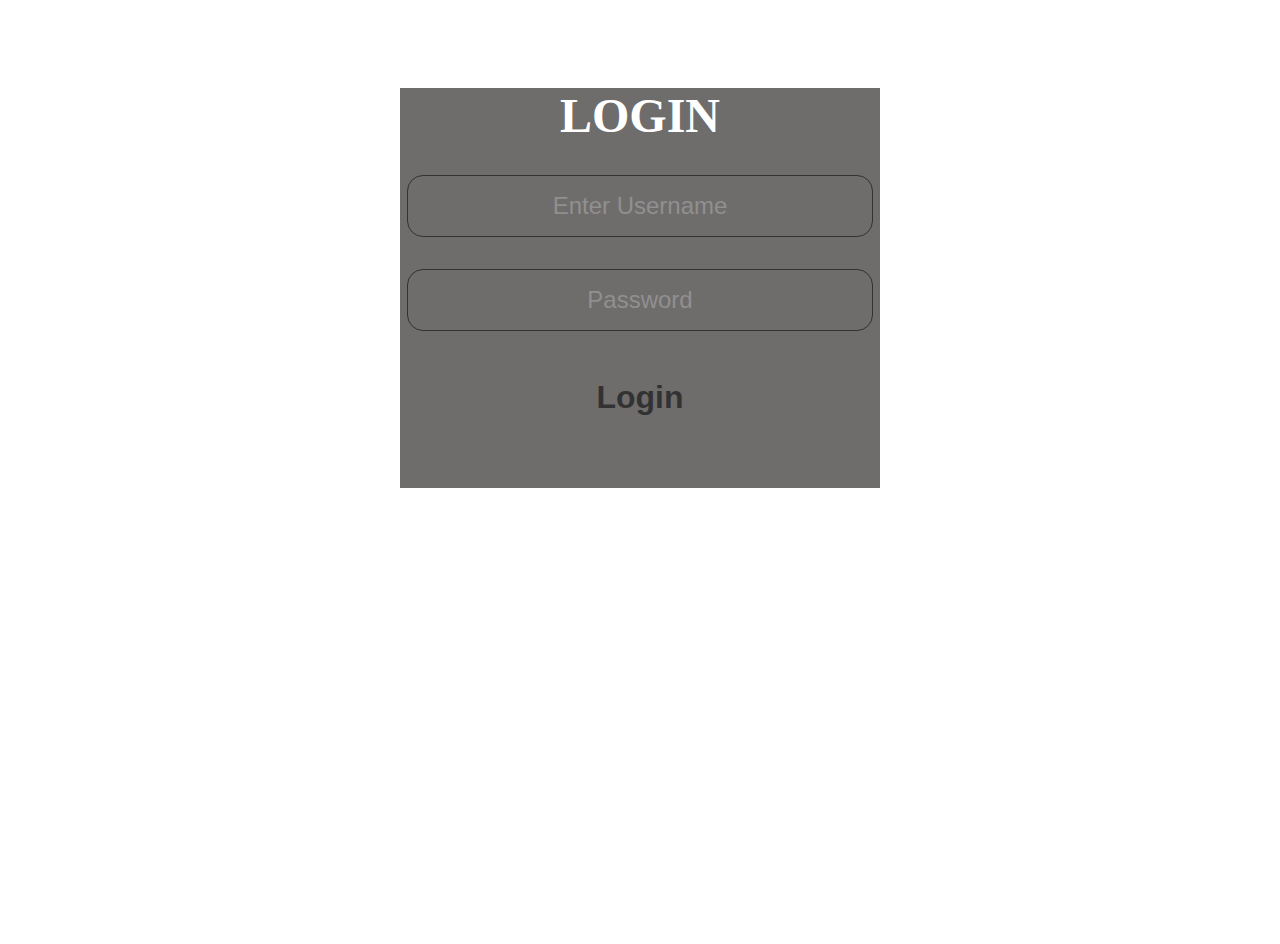
<file: kowshik project/FURNITURE/ui/html/login.html>
<!DOCTYPE html>
<html lang="en">
<head>
    <meta charset="UTF-8">
    <meta http-equiv="X-UA-Compatible" content="IE=edge">
    <meta name="viewport" content="width=device-width, initial-scale=1.0">
    <link rel="stylesheet" href="../style/login.css">
    <script src="../js/login.js"></script>
    <title>Login</title>
</head>
<body>
    <form class="box" action="login.html" method="POST">
        <h1>Login</h1>
        <!-- <input type="text" name="" placeholder="Enter Username" id="username"> -->
        <input type="text" name="fname" required placeholder="Enter Username" id="username">
        <input type="text" name="" placeholder="Password" id="password">
       
        <input type="submit" name="" value="Login" onclick="validate()">
  
    </form>
</body>
</html>
</file>
<file: kowshik project/FURNITURE/ui/style/login.css>
body{
    margin: 10rem;
    padding: 6rem;
    font-family: Cambria, Cochin, Georgia, Times, 'Times New Roman', serif;
    background-image: url("https://www.brides.com/thmb/b6xaC1t9AYr5asQ7TwIH4Kp25dA=/1500x0/filters:no_upscale():max_bytes(150000):strip_icc():format(webp)/__opt__aboutcom__coeus__resources__content_migration__brides__public__brides-services__production__2019__04__23__5cbf5c39580b8c7a9e5d109b_ali-and-paul-co-ba8608067aaf429e994febe5d6194268.jpg");
    background-repeat: no-repeat;
  background-size: cover;
  background-attachment: fixed;
  background-position: center ;
  opacity: 0.4rem;
}

.box{
    width: 30rem;
    height: 25rem;
    position: relative;
    top: 50%;
    left:50%;
    transform: translate(-50%,-50%);
    background-color:rgb(76, 72, 72);
    text-align: center;
    opacity: 0.8;

}
.box h1{
    color:white;
    font-size:3rem;
    text-transform: uppercase;
    font-weight: 700;
}
.box input[type="text"],.box input[type="password"]
{
    font-size:1.5rem;
   font-weight: 200;
    border: 0;
    background: none;
    display:block;
    margin:2rem auto;
    text-align: center;
    border: 0.1rem solid rgb(172, 150, 29);
    padding: 1rem 1rem;
    width:1rem;
    outline:none;
    color:white;
    border-radius: 1rem;
    transition: 0.25rem;
}
.box input[type="text"],.box input[type="password"]:focus{
    width:27rem;
    border-color: black;
}
.box input[type="submit"]{

   font-size:2rem;
   font-weight: 800;
   color:black;
    border: 0;
    background: none;
    display:block;
    margin: 2rem auto;
    text-align: center;
    border: 0.1rem  rgb(237, 6, 6);
    padding: 1rem 2rem;
    outline:none;
    border-radius: 01rem;
    transition: 0.25rem;
    cursor: pointer;

}
.box input[type="submit"]:hover{
    background-color: rgb(208, 148, 37);
}
</file>
